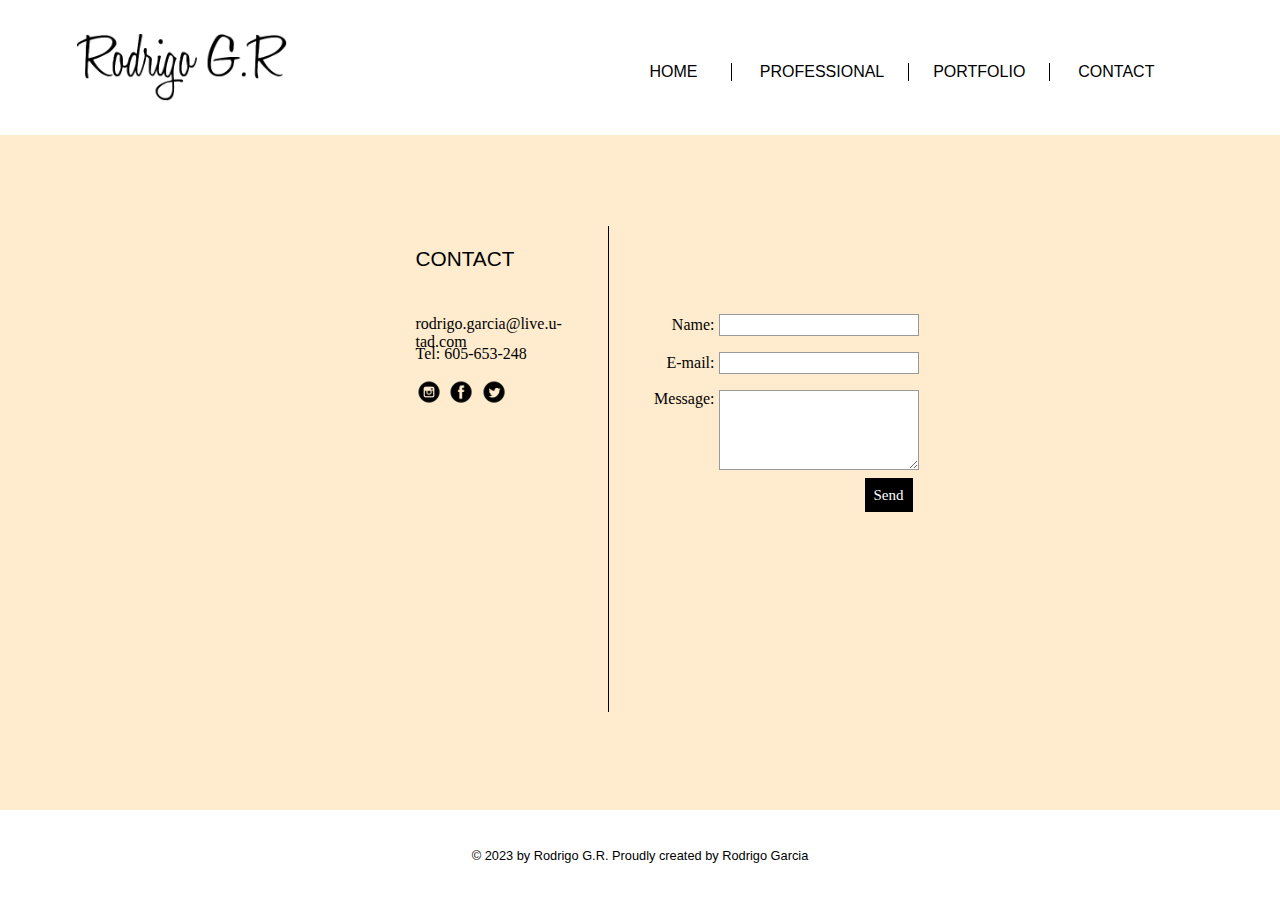
<file: portfolio_contact.html>
<!DOCTYPE html>
<html>
	<head>
		<title>Rodrigo Garcia</title>
		<link rel="stylesheet" type="text/css" href="estilos_portfolio_contact.css">
		<link rel="shortcut icon" href="imagenes/icono.ico" />
	</head>

	<body>
	
		<div id="menu">
		
			<div id="nombre">
			
				
			
			</div>
			<div id="menu1">
				
					<ul id="listamenu">
						<li id="homeli" align="center"><a href="index.html">HOME</a></li>
						<li id="profli" align="center"><a href="portfolio_professional.html">PROFESSIONAL</a></li>
						<li id="portli" align="center"><a href="portfolio_portfolio.html">PORTFOLIO</a></li>
						<li id="contli" align="center"><a href="portfolio_contact.html">CONTACT</a></li>
						
					</ul>
					
			</div>

		</div>	
		
		<div id="cuerpo">
		
			<div id="cuerpo2">
			
				<div id="celda1">
					
					<p>CONTACT</p>
					
				</div>
				<div id="celda2">
		
					<p>rodrigo.garcia@live.u-tad.com</p>
		
				</div>
				<div id="celda3">
		
					<p>Tel: 605-653-248
		
				</div>
				<div id="celda4">
				
					<div id="celdalogo1">
						<a href="https://www.instagram.com/"><img src="imagenes/logo_insta2.png"></a>
					</div>
					
					<div id="celdalogo2">
						<a href="https://www.facebook.com/"><img src="imagenes/logo_face.png"></a>
					</div>
					
					<div id="celdalogo3">
						<a href="https://twitter.com/?lang=es"><img src="imagenes/logo_twitter.png"></a>
					</div>
		
				</div>
		
			</div>
		
			<div id="cuerpo1">
			
				<form action="/my-handling-form-page" method="post">
					<div id="name">
						<label for="name">Name:</label>
						<input type="text" id="name" />
					</div>
					<div>
						<label for="mail">E-mail:</label>
						<input type="email" id="mail" />
					</div>
					<div>
						<label for="msg">Message:</label>
						<textarea id="msg"></textarea>
					</div>
					
					<div class="button">
						<a class="boton_personalizado" href="https://www.google.com/gmail/">Send</a>
					</div>
				</form>
		
			</div>
			
			
			
		</div>
		
		<div id="pie">
		
			<p align="center">&#169; 2023 by Rodrigo G.R. Proudly created by Rodrigo Garcia</p>
		
		</div>
		

	</body>

</html>
</file>
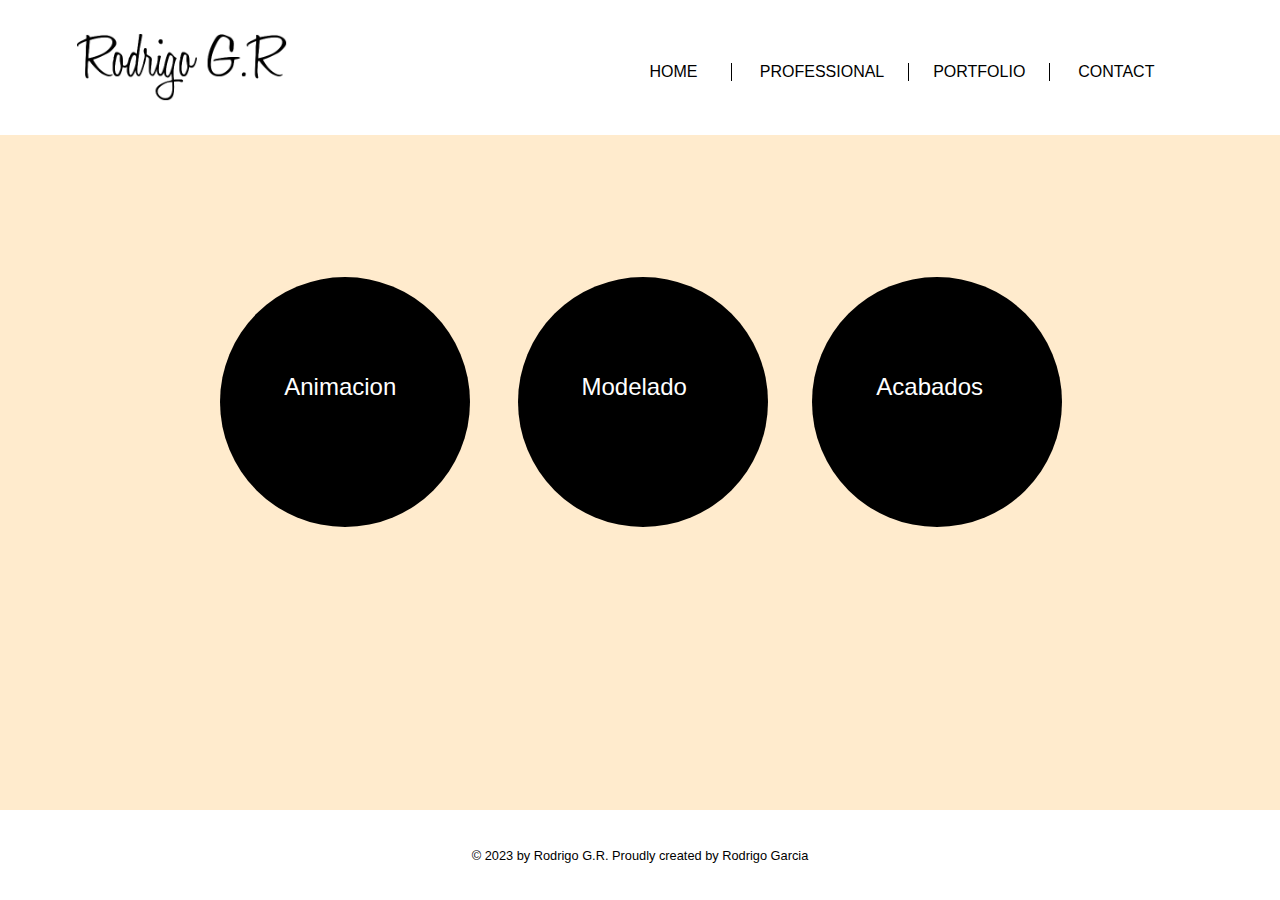
<file: portfolio_portfolio.html>
<!DOCTYPE html>
<html>
	<head>
		<title>Rodrigo Garcia</title>
		<link rel="stylesheet" type="text/css" href="estilos_portfolio_portfolio.css">
		<link rel="shortcut icon" href="imagenes/icono.ico" />
	</head>

	<body>
	
		<div id="menu">
		
			<div id="nombre">
			
				
			
			</div>
			<div id="menu1">
				
					<ul id="listamenu">
						<li id="homeli" align="center"><a href="index.html">HOME</a></li>
						<li id="profli" align="center"><a href="portfolio_professional.html">PROFESSIONAL</a></li>
						<li id="portli" align="center"><a href="portfolio_portfolio.html">PORTFOLIO</a></li>
						<li id="contli" align="center"><a href="portfolio_contact.html">CONTACT</a></li>
						
					</ul>
					
			</div>

		</div>	
		
		<div id="cuerpo">
		
			<div id="cont1">
			
				<a href="animacion.html" id="a1">
					<div id="cuerpo2">
						<p>Animacion</p>
					</div>
				</a>
				
				<a href="modelado.html" id="a2">
					<div id="cuerpo1">
						<p>Modelado</p>
					</div>
				</a>
				
				<a href="acabados.html" id="a3">
					<div id="cuerpo3">
						<p>Acabados</p>
					</div>
				</a>
				
			</div>
		</div>
			
		
		<div id="pie">
		
			<p align="center">&#169; 2023 by Rodrigo G.R. Proudly created by Rodrigo Garcia</p>
		
		</div>
		

	</body>

</html>
</file>
<file: estilos_portfolio_contact.css>
﻿html,body{
	height:100%;
	margin:0;
}
#menu
{
	width: 100%;
	background-color: white;
	height: 15%;
	position: fixed;
	display: flex;
	justify-content:space-between; 
	align-items:center;
	
	
	
}

#menu #menu1
{
	width: 50%;
	background-color:;
	height: 30%;
	margin-right:5%;
	

	
}

#menu #nombre

{
	width: 20%;
	background-color:;
	height: 50%;
	background-image: url("imagenes/nombre_04.png");
	background-size: contain;
	background-repeat:no-repeat;
	margin-left:6%;
	

}

#cuerpo

{
	width: 100%;
	background-color: #FFEBCD;
	background-attachment: ;
	background-size: 100%;
	background-repeat: no-repeat;
	height:90%;
	display:flex;
	justify-content:center;
	align-items:center;
	
	


}

#cuerpo1

{
	width: 20%;
	background-color: ;
	background-attachment: ;
	background-size: 100%;
	background-repeat: no-repeat;
	height:60%;
	margin-top:10%;

	
}

#cuerpo2

{
	width: 15%;
	background-color: ;
	background-attachment: ;
	background-size: 100%;
	background-repeat: no-repeat;
	height:60%;
	margin-top:10%;
	border-right-style: solid;
	border-width: 1px;
	
}

#cuerpo2 #celda1

{
	width: 100%;
	background-color: ;
	background-attachment: ;
	background-size: 100%;
	background-repeat: no-repeat;
	height:10%;
	margin-top:10%;
	
	
}

#cuerpo2 #celda2

{
	width: 100%;
	background-color: ;
	background-attachment: ;
	background-size: 100%;
	background-repeat: no-repeat;
	height:3%;
	margin-top:10%;
	
}

#cuerpo2 #celda3

{
	width: 100%;
	background-color: ;
	background-attachment: ;
	background-size: 100%;
	background-repeat: no-repeat;
	height:3%;
	margin-top:5%;
	
}

#cuerpo2 #celda4

{
	width: 100%;
	background-color:;
	background-attachment: ;
	background-size: 100%;
	background-repeat: no-repeat;
	height:20%;
	margin-top:5%;
	display:flex
	
	
	
}

#cuerpo2 #celda4 #celdalogo1

{
	width: 15%;
	background-color: ;
	background-attachment: ;
	background-size: 100%;
	background-repeat: no-repeat;
	height:45%;
	margin-top:5%;
	margin-left:;
	background-image: url("imagenes/logo_insta2.png");
	background-size:90%;
	
}

img

{
	
	width: 90%;
	height:80%;
	opacity:0;
	
}

#cuerpo2 #celda4 #celdalogo2

{
	width: 15%;
	background-color: ;
	background-attachment: ;
	background-size: 100%;
	background-repeat: no-repeat;
	height:45%;
	margin-top:5%;
	margin-left:2%;
	background-image: url("imagenes/logo_face.png");
	background-size:90%;
	
	
}

#cuerpo2 #celda4 #celdalogo3

{
	width: 15%;
	background-color: ;
	background-attachment: ;
	background-size: 100%;
	background-repeat: no-repeat;
	height:45%;
	margin-top:5%;
	margin-left:2%;
	background-image: url("imagenes/logo_twitter.png");
	background-size:90%;
	
}



#cuerpo2 #celda1 p

{
	
	font-size:130%;
	font-family:"Arial", serif;
	color:black;
	text-decoration:none;
	
}

#pie

{
	width: 100%;
	height:5%;
}

#pie p

{
	margin-top: 3%;
	font-family: sans-serif;
	font-size: 80%;
}



#aboutus
{
	width: 100%;
	background-color:;
	height: 60%;
	position:absolute;
	margin-top:42%;
	background-image: url("imagenes/YC-0034.jpg");
	z-index:-1; 

}

#aboutus01
{
	width: 50%;
	background-image:url("imagenes/imagenabout01.jpg");
	height: 40%;
	position:absolute;
	margin-top:77%;
	background-size:100% 100%;
	z-index:-1; 
	
}

#aboutus02
{
	width: 50%;
	background-color:;
	height: 40%;
	position:absolute;
	margin-top:77%;
	margin-left:50%;
	z-index:-1; 

}

#aboutus03
{
	width: 40%;
	background-color:;
	height: 30%;
	position:absolute;
	margin-top:7%;
	margin-left:30%;
	z-index:-1; 

}

#contactus
{
	width: 100%;
	background-color:;
	height: 40%;
	position:absolute;
	margin-top:5%;
	z-index:-1; 
	margin-left:5%;



}

#contactus01
{
	width: 100%;
	background-image: url("imagenes/YC-0034.jpg");	
	height: 35%;
	position:absolute;
	margin-top:100%;
	z-index:-1; 

}



#listamenu #homeli

{
	border-right: solid black 1px;
	width:20%;
	display: inline-block;

}

#listamenu #profli

{
	border-right: solid black 1px;
	width:30%;
	display: inline-block;

}

#listamenu #portli

{
	border: solid black px;
	width:23%;
	display: inline-block;

}

#listamenu #contli

{
	border-left: solid black 1px;
	width:23%;
	display: inline-block;

}

#listamenu a 
{

	font-weight:;
	font-family:"Arial", serif;
	color:black;
	text-decoration:none;
	

}

#listamenu a:hover {
	color: #B1B1B1;
}



	
ul

{

	margin-right:4%;
		
}	


#contactus02
{
	width: 100%;
	background-color:black;	
	height: 45%;
	position:absolute;
	margin-top:125%;
	z-index:-1; 
	background-color:rgba(0,0,0,0.5);

}

form {
   
    margin: 0 auto;
    width: 400px;
    padding: 1em;
 
}

form div + div {
    margin-top: 1em;
}

label 

{
    
    display: inline-block;
    width: 90px;
    text-align: right;
}

#name 

{
   
   margin-top:9%;
    
}

input, textarea 

{
   
    font: 1em sans-serif;
    width:50%;
    -moz-box-sizing: border-box;
    box-sizing: border-box;
    border: 1px solid #999;
}

textarea 

{
   
    vertical-align: top;
    height: 5em;
    resize: vertical;
}

.button

 {
   
    padding-left: 60%; 
	
}
button 

{
    
    margin-left: .5em;
}

.boton_personalizado
{
   
    padding-right: 90px; 
	text-decoration:none;
    padding: 9px;
    font-weight: 200;
    font-size: 15px;
    color: white;
    background-color: black;
}
</file>
<file: estilos_portfolio_portfolio.css>
html,body{
	height:100%;
	margin:0;
	width:100%;
}
#menu
{
	width: 100%;
	background-color: white;
	height: 15%;
	position: fixed;
	display: flex;
	justify-content:space-between; 
	align-items:center;
	
	
	
}

#menu #menu1
{
	width: 50%;
	background-color:;
	height: 30%;
	margin-right:5%;
	

	
}

#menu #nombre

{
	width: 20%;
	background-color:;
	height: 50%;
	background-image: url("imagenes/nombre_04.png");
	background-size: contain;
	background-repeat:no-repeat;
	margin-left:6%;
	

}

#cuerpo

{
	width: 100%;
	background-color: #FFEBCD;
	background-attachment: ;
	background-size: 100%;
	background-repeat: no-repeat;
	height:90%;
	display:flex;
	justify-content:center;
	align-items:center;
	
	


}

#cuerpo1

{
	width: 250px;
	background-color:black;
	background-attachment: ;
	background-size: 200%;
	background-repeat: no-repeat;
	height:250px;
	margin-top:10%;
	margin-left:1%;
	background-image:;
	text-align:center;
	-moz-border-radius:250px;
    -webkit-border-radius:250px;
	
	
	
	

	
}

#cuerpo2

{
	width: 250px;
	background-color:black;
	background-attachment:;
	background-size: 200%;
	background-repeat: no-repeat;
	height:250px;
	margin-top:10%;
	background-image:;
	text-align:center;
	-moz-border-radius:250px;
    -webkit-border-radius:250px;
	margin-right:5%;
	
}

#cuerpo3

{
	width: 250px;
	background-color:black;
	background-attachment:;
	background-size: 200%;
	background-repeat: no-repeat;
	height:250px;
	margin-top:10%;
	margin-left:1%;
	background-image:;
	text-align:center;
	-moz-border-radius:250px;
    -webkit-border-radius:250px;
	
	
	
	
}




#pie

{
	width: 100%;
	height:5%;
}

#pie p

{
	margin-top: 3%;
	font-family: sans-serif;
	font-size: 80%;
}

#cuerpo1 p
{
	
	position:absolute;
	margin-top:7.5%;
	margin-left:5%;
	
}

#cuerpo2 p
{
	
	position:absolute;
	margin-top:7.5%;
	margin-left:5%;
	
}

#cuerpo3 p
{
	
	position:absolute;
	margin-top:7.5%;
	margin-left:5%;
	
}






#listamenu #homeli

{
	border-right: solid black 1px;
	width:20%;
	display: inline-block;

}

#listamenu #profli

{
	border-right: solid black 1px;
	width:30%;
	display: inline-block;

}

#listamenu #portli

{
	border: solid black px;
	width:23%;
	display: inline-block;

}

#listamenu #contli

{
	border-left: solid black 1px;
	width:23%;
	display: inline-block;

}

#listamenu a 
{

	font-weight:;
	font-family:"Arial", serif;
	color:black;
	text-decoration:none;
	

}

#listamenu a:hover {
	color: #B1B1B1;
}





	
ul

{

	margin-right:4%;
		
}	






#cuerpo p

{
	
	font-family:"Arial", serif;
	color:white;
	text-decoration:none;
	font-size:150%;

	
	
}

#cont1
{
	
	width: 70%;
	background-color:;
	height: 60%;
	display:flex;
	align-content: center;
	justify-content:center;
	
	
	
}

#a1
{
	margin-top:10%;
	text-decoration:none;
	
	
	
	
}

#a2 
{
	margin-top:10%;
	margin-left:5%;
	text-decoration:none;
	
	
	
	
}

#a3 
{
	margin-top:10%;
	margin-left:5%;
	text-decoration:none;
	
	
	
	
}
</file>
